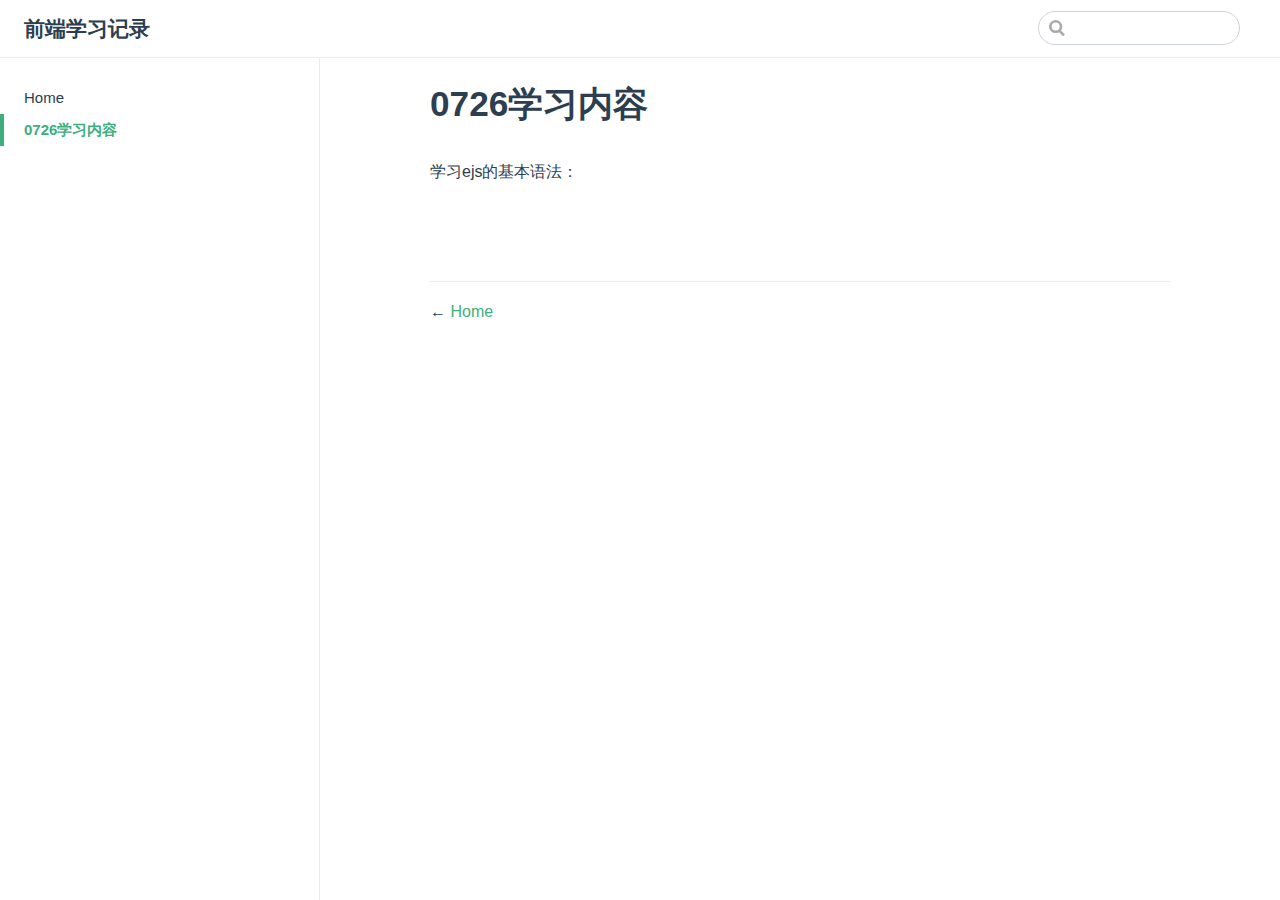
<file: date/0726.html>
<!DOCTYPE html>
<html lang="en-US">
  <head>
    <meta charset="utf-8">
    <meta name="viewport" content="width=device-width,initial-scale=1">
    <title>0726学习内容 | 前端学习记录</title>
    <meta name="description" content="记录前端学习知识点，成果等">
    <link rel="icon" href="/logo.png">
    
    <link rel="preload" href="/assets/css/0.styles.33d1fe29.css" as="style"><link rel="preload" href="/assets/js/app.b3901325.js" as="script"><link rel="preload" href="/assets/js/5.8674c814.js" as="script"><link rel="prefetch" href="/assets/js/2.cda51ec0.js"><link rel="prefetch" href="/assets/js/3.9e80b1cb.js"><link rel="prefetch" href="/assets/js/4.e1ba0b71.js">
    <link rel="stylesheet" href="/assets/css/0.styles.33d1fe29.css">
  </head>
  <body>
    <div id="app" data-server-rendered="true"><div class="theme-container"><header class="navbar"><div class="sidebar-button"><svg xmlns="http://www.w3.org/2000/svg" aria-hidden="true" role="img" viewBox="0 0 448 512" class="icon"><path fill="currentColor" d="M436 124H12c-6.627 0-12-5.373-12-12V80c0-6.627 5.373-12 12-12h424c6.627 0 12 5.373 12 12v32c0 6.627-5.373 12-12 12zm0 160H12c-6.627 0-12-5.373-12-12v-32c0-6.627 5.373-12 12-12h424c6.627 0 12 5.373 12 12v32c0 6.627-5.373 12-12 12zm0 160H12c-6.627 0-12-5.373-12-12v-32c0-6.627 5.373-12 12-12h424c6.627 0 12 5.373 12 12v32c0 6.627-5.373 12-12 12z"></path></svg></div> <a href="/" class="home-link router-link-active"><!----> <span class="site-name">前端学习记录</span></a> <div class="links" style="max-width:nullpx;"><div class="search-box"><input aria-label="Search" autocomplete="off" spellcheck="false" value=""> <!----></div> <!----></div></header> <div class="sidebar-mask"></div> <div class="sidebar"><!---->  <ul class="sidebar-links"><li><a href="/" class="sidebar-link">Home</a></li><li><a href="/date/0726.html" class="active sidebar-link">0726学习内容</a></li></ul> </div> <div class="page"> <div class="content"><h1 id="_0726学习内容"><a href="#_0726学习内容" aria-hidden="true" class="header-anchor">#</a> 0726学习内容</h1> <p>学习ejs的基本语法：</p></div> <div class="page-edit"><!----> <!----></div> <div class="page-nav"><p class="inner"><span class="prev">
        ←
        <a href="/" class="prev router-link-active">
          Home
        </a></span> <!----></p></div> </div> <!----></div></div>
    <script src="/assets/js/5.8674c814.js" defer></script><script src="/assets/js/app.b3901325.js" defer></script>
  </body>
</html>
</file>
<file: assets/css/0.styles.33d1fe29.css>
.home{padding:3.6rem 2rem 0;max-width:960px;margin:0 auto}.home .hero{text-align:center}.home .hero img{max-height:280px;display:block;margin:3rem auto 1.5rem}.home .hero h1{font-size:3rem}.home .hero .action,.home .hero .description,.home .hero h1{margin:1.8rem auto}.home .hero .description{max-width:35rem;font-size:1.6rem;line-height:1.3;color:#6a8bad}.home .hero .action-button{display:inline-block;font-size:1.2rem;color:#fff;background-color:#3eaf7c;padding:.8rem 1.6rem;border-radius:4px;transition:background-color .1s ease;box-sizing:border-box;border-bottom:1px solid #389d70}.home .hero .action-button:hover{background-color:#4abf8a}.home .features{border-top:1px solid #eaecef;padding:1.2rem 0;margin-top:2.5rem;display:flex;flex-wrap:wrap;align-items:flex-start;align-content:stretch;justify-content:space-between}.home .feature{flex-grow:1;flex-basis:30%;max-width:30%}.home .feature h2{font-size:1.4rem;font-weight:500;border-bottom:none;padding-bottom:0;color:#3a5169}.home .feature p{color:#4e6e8e}.home .footer{padding:2.5rem;border-top:1px solid #eaecef;text-align:center;color:#4e6e8e}@media (max-width:719px){.home .features{flex-direction:column}.home .feature{max-width:100%;padding:0 2.5rem}}@media (max-width:419px){.home{padding-left:1.5rem;padding-right:1.5rem}.home .hero img{max-height:210px;margin:2rem auto 1.2rem}.home .hero h1{font-size:2rem}.home .hero .action,.home .hero .description,.home .hero h1{margin:1.2rem auto}.home .hero .description{font-size:1.2rem}.home .hero .action-button{font-size:1rem;padding:.6rem 1.2rem}.home .feature h2{font-size:1.25rem}}.sidebar-button{display:none;width:1.25rem;height:1.25rem;position:absolute;padding:.6rem;top:.6rem;left:1rem}.sidebar-button .icon{display:block;width:1.25rem;height:1.25rem}@media (max-width:719px){.sidebar-button{display:block}}.search-box{display:inline-block;position:relative;margin-right:1rem}.search-box input{cursor:text;width:10rem;color:#4e6e8e;display:inline-block;border:1px solid #cfd4db;border-radius:2rem;font-size:.9rem;line-height:2rem;padding:0 .5rem 0 2rem;outline:none;transition:all .2s ease;background:#fff url(/assets/img/search.83621669.svg) .6rem .5rem no-repeat;background-size:1rem}.search-box input:focus{cursor:auto;border-color:#3eaf7c}.search-box .suggestions{background:#fff;width:20rem;position:absolute;top:1.5rem;border:1px solid #cfd4db;border-radius:6px;padding:.4rem;list-style-type:none}.search-box .suggestions.align-right{right:0}.search-box .suggestion{line-height:1.4;padding:.4rem .6rem;border-radius:4px;cursor:pointer}.search-box .suggestion a{white-space:normal;color:#5d82a6}.search-box .suggestion a .page-title{font-weight:600}.search-box .suggestion a .header{font-size:.9em;margin-left:.25em}.search-box .suggestion.focused{background-color:#f3f4f5}.search-box .suggestion.focused a{color:#3eaf7c}@media (max-width:959px){.search-box input{cursor:pointer;width:0;border-color:transparent;position:relative}.search-box input:focus{cursor:text;left:0;width:10rem}}@media (max-width:959px) and (min-width:719px){.search-box .suggestions{left:0}}@media (max-width:719px){.search-box{margin-right:0}.search-box input{left:1rem}.search-box .suggestions{right:0}}@media (max-width:419px){.search-box .suggestions{width:calc(100vw - 4rem)}.search-box input:focus{width:8rem}}.dropdown-enter,.dropdown-leave-to{height:0!important}.dropdown-wrapper{cursor:pointer}.dropdown-wrapper .dropdown-title{display:block}.dropdown-wrapper .dropdown-title:hover{border-color:transparent}.dropdown-wrapper .dropdown-title .arrow{vertical-align:middle;margin-top:-1px;margin-left:.4rem}.dropdown-wrapper .nav-dropdown .dropdown-item{color:inherit;line-height:1.7rem}.dropdown-wrapper .nav-dropdown .dropdown-item h4{margin:.45rem 0 0;border-top:1px solid #eee;padding:.45rem 1.5rem 0 1.25rem}.dropdown-wrapper .nav-dropdown .dropdown-item .dropdown-subitem-wrapper{padding:0;list-style:none}.dropdown-wrapper .nav-dropdown .dropdown-item .dropdown-subitem-wrapper .dropdown-subitem{font-size:.9em}.dropdown-wrapper .nav-dropdown .dropdown-item a{display:block;line-height:1.7rem;position:relative;border-bottom:none;font-weight:400;margin-bottom:0;padding:0 1.5rem 0 1.25rem}.dropdown-wrapper .nav-dropdown .dropdown-item a.router-link-active,.dropdown-wrapper .nav-dropdown .dropdown-item a:hover{color:#3eaf7c}.dropdown-wrapper .nav-dropdown .dropdown-item a.router-link-active:after{content:"";width:0;height:0;border-left:5px solid #3eaf7c;border-top:3px solid transparent;border-bottom:3px solid transparent;position:absolute;top:calc(50% - 2px);left:9px}.dropdown-wrapper .nav-dropdown .dropdown-item:first-child h4{margin-top:0;padding-top:0;border-top:0}@media (max-width:719px){.dropdown-wrapper.open .dropdown-title{margin-bottom:.5rem}.dropdown-wrapper .nav-dropdown{transition:height .1s ease-out;overflow:hidden}.dropdown-wrapper .nav-dropdown .dropdown-item h4{border-top:0;margin-top:0;padding-top:0}.dropdown-wrapper .nav-dropdown .dropdown-item>a,.dropdown-wrapper .nav-dropdown .dropdown-item h4{font-size:15px;line-height:2rem}.dropdown-wrapper .nav-dropdown .dropdown-item .dropdown-subitem{font-size:14px;padding-left:1rem}}@media (min-width:719px){.dropdown-wrapper{height:1.8rem}.dropdown-wrapper:hover .nav-dropdown{display:block!important}.dropdown-wrapper .dropdown-title .arrow{border-left:4px solid transparent;border-right:4px solid transparent;border-top:6px solid #ccc;border-bottom:0}.dropdown-wrapper .nav-dropdown{display:none;height:auto!important;box-sizing:border-box;max-height:calc(100vh - 2.7rem);overflow-y:auto;position:absolute;top:100%;right:0;background-color:#fff;padding:.6rem 0;border:1px solid #ddd;border-bottom-color:#ccc;text-align:left;border-radius:.25rem;white-space:nowrap;margin:0}}.nav-links{display:inline-block}.nav-links a{line-height:1.4rem;color:inherit}.nav-links a.router-link-active,.nav-links a:hover{color:#3eaf7c}.nav-links .nav-item{position:relative;display:inline-block;margin-left:1.5rem;line-height:2rem}.nav-links .nav-item:first-child{margin-left:0}.nav-links .repo-link{margin-left:1.5rem}@media (max-width:719px){.nav-links .nav-item,.nav-links .repo-link{margin-left:0}}@media (min-width:719px){.nav-links a.router-link-active,.nav-links a:hover{color:#2c3e50}.nav-item>a:not(.external).router-link-active,.nav-item>a:not(.external):hover{margin-bottom:-2px;border-bottom:2px solid #46bd87}}.navbar{padding:.7rem 1.5rem;line-height:2.2rem;position:relative}.navbar a,.navbar img,.navbar span{display:inline-block}.navbar .logo{height:2.2rem;min-width:2.2rem;margin-right:.8rem;vertical-align:top}.navbar .site-name{font-size:1.3rem;font-weight:600;color:#2c3e50;position:relative}.navbar .links{padding-left:1.5rem;box-sizing:border-box;background-color:#fff;white-space:nowrap;font-size:.9rem;position:absolute;right:1.5rem;top:.7rem;display:flex}.navbar .links .search-box{flex:0 0 auto;vertical-align:top}.navbar .links .nav-links{flex:1}@media (max-width:719px){.navbar{padding-left:4rem}.navbar .can-hide{display:none}.navbar .links{padding-left:1.5rem}}.page-edit,.page-nav{max-width:740px;margin:0 auto;padding:2rem 2.5rem}@media (max-width:959px){.page-edit,.page-nav{padding:2rem}}@media (max-width:419px){.page-edit,.page-nav{padding:1.5rem}}.page{padding-bottom:2rem}.page-edit{padding-top:1rem;padding-bottom:1rem;overflow:auto}.page-edit .edit-link{display:inline-block}.page-edit .edit-link a{color:#4e6e8e;margin-right:.25rem}.page-edit .last-updated{float:right;font-size:.9em}.page-edit .last-updated .prefix{font-weight:500;color:#4e6e8e}.page-edit .last-updated .time{font-weight:400;color:#aaa}.page-nav{padding-top:1rem;padding-bottom:0}.page-nav .inner{min-height:2rem;margin-top:0;border-top:1px solid #eaecef;padding-top:1rem;overflow:auto}.page-nav .next{float:right}@media (max-width:719px){.page-edit .edit-link{margin-bottom:.5rem}.page-edit .last-updated{font-size:.8em;float:none;text-align:left}}.sidebar .sidebar-sub-headers{padding-left:1rem;font-size:.95em}a.sidebar-link{font-weight:400;display:inline-block;color:#2c3e50;border-left:.25rem solid transparent;padding:.35rem 1rem .35rem 1.25rem;line-height:1.4;width:100%;box-sizing:border-box}a.sidebar-link:hover{color:#3eaf7c}a.sidebar-link.active{font-weight:600;color:#3eaf7c;border-left-color:#3eaf7c}.sidebar-group a.sidebar-link{padding-left:2rem}.sidebar-sub-headers a.sidebar-link{padding-top:.25rem;padding-bottom:.25rem;border-left:none}.sidebar-sub-headers a.sidebar-link.active{font-weight:500}.sidebar-group:not(.first){margin-top:1em}.sidebar-group .sidebar-group{padding-left:.5em}.sidebar-group:not(.collapsable) .sidebar-heading{cursor:auto;color:inherit}.sidebar-heading{color:#999;transition:color .15s ease;cursor:pointer;font-size:1.1em;font-weight:700;padding:0 1.5rem;margin-top:0;margin-bottom:.5rem}.sidebar-heading.open,.sidebar-heading:hover{color:inherit}.sidebar-heading .arrow{position:relative;top:-.12em;left:.5em}.sidebar-heading:.open .arrow{top:-.18em}.sidebar-group-items{transition:height .1s ease-out;overflow:hidden}.sidebar ul{padding:0;margin:0;list-style-type:none}.sidebar a{display:inline-block}.sidebar .nav-links{display:none;border-bottom:1px solid #eaecef;padding:.5rem 0 .75rem 0}.sidebar .nav-links a{font-weight:600}.sidebar .nav-links .nav-item,.sidebar .nav-links .repo-link{display:block;line-height:1.25rem;font-size:1.1em;padding:.5rem 0 .5rem 1.5rem}.sidebar .sidebar-links{padding:1.5rem 0}@media (max-width:719px){.sidebar .nav-links{display:block}.sidebar .nav-links .dropdown-wrapper .nav-dropdown .dropdown-item a.router-link-active:after{top:calc(1rem - 2px)}.sidebar .sidebar-links{padding:1rem 0}}.sw-update-popup{position:fixed;right:1em;bottom:1em;padding:1em;border:1px solid #3eaf7c;border-radius:3px;background:#fff;box-shadow:0 4px 16px rgba(0,0,0,.5);text-align:center}.sw-update-popup button{margin-top:.5em;padding:.25em 2em}.sw-update-popup-enter-active,.sw-update-popup-leave-active{transition:opacity .3s,transform .3s}.sw-update-popup-enter,.sw-update-popup-leave-to{opacity:0;transform:translateY(50%) scale(.5)}code[class*=language-],pre[class*=language-]{color:#ccc;background:none;font-family:Consolas,Monaco,Andale Mono,Ubuntu Mono,monospace;text-align:left;white-space:pre;word-spacing:normal;word-break:normal;word-wrap:normal;line-height:1.5;-moz-tab-size:4;-o-tab-size:4;tab-size:4;-webkit-hyphens:none;-ms-hyphens:none;hyphens:none}pre[class*=language-]{padding:1em;margin:.5em 0;overflow:auto}:not(pre)>code[class*=language-],pre[class*=language-]{background:#2d2d2d}:not(pre)>code[class*=language-]{padding:.1em;border-radius:.3em;white-space:normal}.token.block-comment,.token.cdata,.token.comment,.token.doctype,.token.prolog{color:#999}.token.punctuation{color:#ccc}.token.attr-name,.token.deleted,.token.namespace,.token.tag{color:#e2777a}.token.function-name{color:#6196cc}.token.boolean,.token.function,.token.number{color:#f08d49}.token.class-name,.token.constant,.token.property,.token.symbol{color:#f8c555}.token.atrule,.token.builtin,.token.important,.token.keyword,.token.selector{color:#cc99cd}.token.attr-value,.token.char,.token.regex,.token.string,.token.variable{color:#7ec699}.token.entity,.token.operator,.token.url{color:#67cdcc}.token.bold,.token.important{font-weight:700}.token.italic{font-style:italic}.token.entity{cursor:help}.token.inserted{color:green}#nprogress{pointer-events:none}#nprogress .bar{background:#3eaf7c;position:fixed;z-index:1031;top:0;left:0;width:100%;height:2px}#nprogress .peg{display:block;position:absolute;right:0;width:100px;height:100%;box-shadow:0 0 10px #3eaf7c,0 0 5px #3eaf7c;opacity:1;transform:rotate(3deg) translateY(-4px)}#nprogress .spinner{display:block;position:fixed;z-index:1031;top:15px;right:15px}#nprogress .spinner-icon{width:18px;height:18px;box-sizing:border-box;border:2px solid transparent;border-top-color:#3eaf7c;border-left-color:#3eaf7c;border-radius:50%;animation:nprogress-spinner .4s linear infinite}.nprogress-custom-parent{overflow:hidden;position:relative}.nprogress-custom-parent #nprogress .bar,.nprogress-custom-parent #nprogress .spinner{position:absolute}@keyframes nprogress-spinner{0%{transform:rotate(0deg)}to{transform:rotate(1turn)}}.content code{color:#476582;padding:.25rem .5rem;margin:0;font-size:.85em;background-color:rgba(27,31,35,.05);border-radius:3px}.content pre,.content pre[class*=language-]{line-height:1.4;padding:1.25rem 1.5rem;margin:.85rem 0;background-color:#282c34;border-radius:6px;overflow:auto}.content pre[class*=language-] code,.content pre code{color:#fff;padding:0;background-color:transparent;border-radius:0}div[class*=language-]{position:relative;background-color:#282c34;border-radius:6px}div[class*=language-] .highlight-lines{-webkit-user-select:none;-moz-user-select:none;-ms-user-select:none;user-select:none;padding-top:1.3rem;position:absolute;top:0;left:0;width:100%;line-height:1.4}div[class*=language-] .highlight-lines .highlighted{background-color:rgba(0,0,0,.66)}div[class*=language-] pre,div[class*=language-] pre[class*=language-]{background:transparent;position:relative;z-index:1}div[class*=language-]:before{position:absolute;z-index:3;top:.8em;right:1em;font-size:.75rem;color:hsla(0,0%,100%,.4)}div[class*=language-]:not(.line-numbers-mode) .line-numbers-wrapper{display:none}div[class*=language-].line-numbers-mode .highlight-lines .highlighted{position:relative}div[class*=language-].line-numbers-mode .highlight-lines .highlighted:before{content:" ";position:absolute;z-index:3;left:0;top:0;display:block;width:3.5rem;height:100%;background-color:rgba(0,0,0,.66)}div[class*=language-].line-numbers-mode pre{padding-left:4.5rem;vertical-align:middle}div[class*=language-].line-numbers-mode .line-numbers-wrapper{position:absolute;top:0;width:3.5rem;text-align:center;color:hsla(0,0%,100%,.3);padding:1.25rem 0;line-height:1.4}div[class*=language-].line-numbers-mode .line-numbers-wrapper .line-number,div[class*=language-].line-numbers-mode .line-numbers-wrapper br{-webkit-user-select:none;-moz-user-select:none;-ms-user-select:none;user-select:none}div[class*=language-].line-numbers-mode .line-numbers-wrapper .line-number{position:relative;z-index:4;font-size:.85em}div[class*=language-].line-numbers-mode:after{content:"";position:absolute;z-index:2;top:0;left:0;width:3.5rem;height:100%;border-radius:6px 0 0 6px;border-right:1px solid rgba(0,0,0,.66);background-color:#282c34}div[class~=language-js]:before{content:"js"}div[class~=language-ts]:before{content:"ts"}div[class~=language-html]:before{content:"html"}div[class~=language-md]:before{content:"md"}div[class~=language-vue]:before{content:"vue"}div[class~=language-css]:before{content:"css"}div[class~=language-sass]:before{content:"sass"}div[class~=language-scss]:before{content:"scss"}div[class~=language-less]:before{content:"less"}div[class~=language-stylus]:before{content:"stylus"}div[class~=language-go]:before{content:"go"}div[class~=language-java]:before{content:"java"}div[class~=language-c]:before{content:"c"}div[class~=language-sh]:before{content:"sh"}div[class~=language-yaml]:before{content:"yaml"}div[class~=language-py]:before{content:"py"}div[class~=language-javascript]:before{content:"js"}div[class~=language-typescript]:before{content:"ts"}div[class~=language-markup]:before{content:"html"}div[class~=language-markdown]:before{content:"md"}div[class~=language-json]:before{content:"json"}div[class~=language-ruby]:before{content:"rb"}div[class~=language-python]:before{content:"py"}div[class~=language-bash]:before{content:"sh"}.custom-block .custom-block-title{font-weight:600;margin-bottom:-.4rem}.custom-block.danger,.custom-block.tip,.custom-block.warning{padding:.1rem 1.5rem;border-left-width:.5rem;border-left-style:solid;margin:1rem 0}.custom-block.tip{background-color:#f3f5f7;border-color:#42b983}.custom-block.warning{background-color:rgba(255,229,100,.3);border-color:#e7c000;color:#6b5900}.custom-block.warning .custom-block-title{color:#b29400}.custom-block.warning a{color:#2c3e50}.custom-block.danger{background-color:#ffe6e6;border-color:#c00;color:#4d0000}.custom-block.danger .custom-block-title{color:#900}.custom-block.danger a{color:#2c3e50}.arrow{display:inline-block;width:0;height:0}.arrow.up{border-bottom:6px solid #ccc}.arrow.down,.arrow.up{border-left:4px solid transparent;border-right:4px solid transparent}.arrow.down{border-top:6px solid #ccc}.arrow.right{border-left:6px solid #ccc}.arrow.left,.arrow.right{border-top:4px solid transparent;border-bottom:4px solid transparent}.arrow.left{border-right:6px solid #ccc}.content:not(.custom){max-width:740px;margin:0 auto;padding:2rem 2.5rem}@media (max-width:959px){.content:not(.custom){padding:2rem}}@media (max-width:419px){.content:not(.custom){padding:1.5rem}}.table-of-contents .badge{vertical-align:middle}body,html{padding:0;margin:0}body{font-family:-apple-system,BlinkMacSystemFont,Segoe UI,Roboto,Oxygen,Ubuntu,Cantarell,Fira Sans,Droid Sans,Helvetica Neue,sans-serif;-webkit-font-smoothing:antialiased;-moz-osx-font-smoothing:grayscale;font-size:16px;color:#2c3e50}.page{padding-left:20rem}.navbar{z-index:20;right:0;height:3.6rem;background-color:#fff;box-sizing:border-box;border-bottom:1px solid #eaecef}.navbar,.sidebar-mask{position:fixed;top:0;left:0}.sidebar-mask{z-index:9;width:100vw;height:100vh;display:none}.sidebar{font-size:15px;background-color:#fff;width:20rem;position:fixed;z-index:10;margin:0;top:3.6rem;left:0;bottom:0;box-sizing:border-box;border-right:1px solid #eaecef;overflow-y:auto}.content:not(.custom)>:first-child{margin-top:3.6rem}.content:not(.custom) a:hover{text-decoration:underline}.content:not(.custom) p.demo{padding:1rem 1.5rem;border:1px solid #ddd;border-radius:4px}.content:not(.custom) img{max-width:100%}.content.custom{padding:0;margin:0}.content.custom img{max-width:100%}a{font-weight:500;text-decoration:none}a,p a code{color:#3eaf7c}p a code{font-weight:400}kbd{background:#eee;border:.15rem solid #ddd;border-bottom:.25rem solid #ddd;border-radius:.15rem;padding:0 .15em}blockquote{font-size:1.2rem;color:#999;border-left:.25rem solid #dfe2e5;margin-left:0;padding-left:1rem}ol,ul{padding-left:1.2em}strong{font-weight:600}h1,h2,h3,h4,h5,h6{font-weight:600;line-height:1.25}.content:not(.custom)>h1,.content:not(.custom)>h2,.content:not(.custom)>h3,.content:not(.custom)>h4,.content:not(.custom)>h5,.content:not(.custom)>h6{margin-top:-3.1rem;padding-top:4.6rem;margin-bottom:0}.content:not(.custom)>h1:first-child,.content:not(.custom)>h2:first-child,.content:not(.custom)>h3:first-child,.content:not(.custom)>h4:first-child,.content:not(.custom)>h5:first-child,.content:not(.custom)>h6:first-child{margin-top:-1.5rem;margin-bottom:1rem}.content:not(.custom)>h1:first-child+.custom-block,.content:not(.custom)>h1:first-child+p,.content:not(.custom)>h1:first-child+pre,.content:not(.custom)>h2:first-child+.custom-block,.content:not(.custom)>h2:first-child+p,.content:not(.custom)>h2:first-child+pre,.content:not(.custom)>h3:first-child+.custom-block,.content:not(.custom)>h3:first-child+p,.content:not(.custom)>h3:first-child+pre,.content:not(.custom)>h4:first-child+.custom-block,.content:not(.custom)>h4:first-child+p,.content:not(.custom)>h4:first-child+pre,.content:not(.custom)>h5:first-child+.custom-block,.content:not(.custom)>h5:first-child+p,.content:not(.custom)>h5:first-child+pre,.content:not(.custom)>h6:first-child+.custom-block,.content:not(.custom)>h6:first-child+p,.content:not(.custom)>h6:first-child+pre{margin-top:2rem}h1:hover .header-anchor,h2:hover .header-anchor,h3:hover .header-anchor,h4:hover .header-anchor,h5:hover .header-anchor,h6:hover .header-anchor{opacity:1}h1{font-size:2.2rem}h2{font-size:1.65rem;padding-bottom:.3rem;border-bottom:1px solid #eaecef}h3{font-size:1.35rem}a.header-anchor{font-size:.85em;float:left;margin-left:-.87em;padding-right:.23em;margin-top:.125em;opacity:0}a.header-anchor:hover{text-decoration:none}.line-number,code,kbd{font-family:source-code-pro,Menlo,Monaco,Consolas,Courier New,monospace}ol,p,ul{line-height:1.7}hr{border:0;border-top:1px solid #eaecef}table{border-collapse:collapse;margin:1rem 0;display:block;overflow-x:auto}tr{border-top:1px solid #dfe2e5}tr:nth-child(2n){background-color:#f6f8fa}td,th{border:1px solid #dfe2e5;padding:.6em 1em}.custom-layout{padding-top:3.6rem}.theme-container.sidebar-open .sidebar-mask{display:block}.theme-container.no-navbar .content:not(.custom)>h1,.theme-container.no-navbar h2,.theme-container.no-navbar h3,.theme-container.no-navbar h4,.theme-container.no-navbar h5,.theme-container.no-navbar h6{margin-top:1.5rem;padding-top:0}.theme-container.no-navbar .sidebar{top:0}.theme-container.no-navbar .custom-layout{padding-top:0}@media (min-width:720px){.theme-container.no-sidebar .sidebar{display:none}.theme-container.no-sidebar .page{padding-left:0}}@media (max-width:959px){.sidebar{font-size:15px;width:16.4rem}.page{padding-left:16.4rem}}@media (max-width:719px){.sidebar{top:0;padding-top:3.6rem;transform:translateX(-100%);transition:transform .2s ease}.page{padding-left:0}.theme-container.sidebar-open .sidebar{transform:translateX(0)}.theme-container.no-navbar .sidebar{padding-top:0}}@media (max-width:419px){h1{font-size:1.9rem}.content div[class*=language-]{margin:.85rem -1.5rem;border-radius:0}}.icon.outbound{color:#aaa;display:inline-block}.badge[data-v-f9f5240a]{display:inline-block;font-size:14px;height:18px;line-height:18px;border-radius:3px;padding:0 6px;color:#fff;margin-right:5px;background-color:#42b983}.badge.middle[data-v-f9f5240a]{vertical-align:middle}.badge.top[data-v-f9f5240a]{vertical-align:top}.badge.green[data-v-f9f5240a],.badge.tip[data-v-f9f5240a]{background-color:#42b983}.badge.error[data-v-f9f5240a]{background-color:#da5961}.badge.warn[data-v-f9f5240a],.badge.warning[data-v-f9f5240a],.badge.yellow[data-v-f9f5240a]{background-color:#e7c000}
</file>
